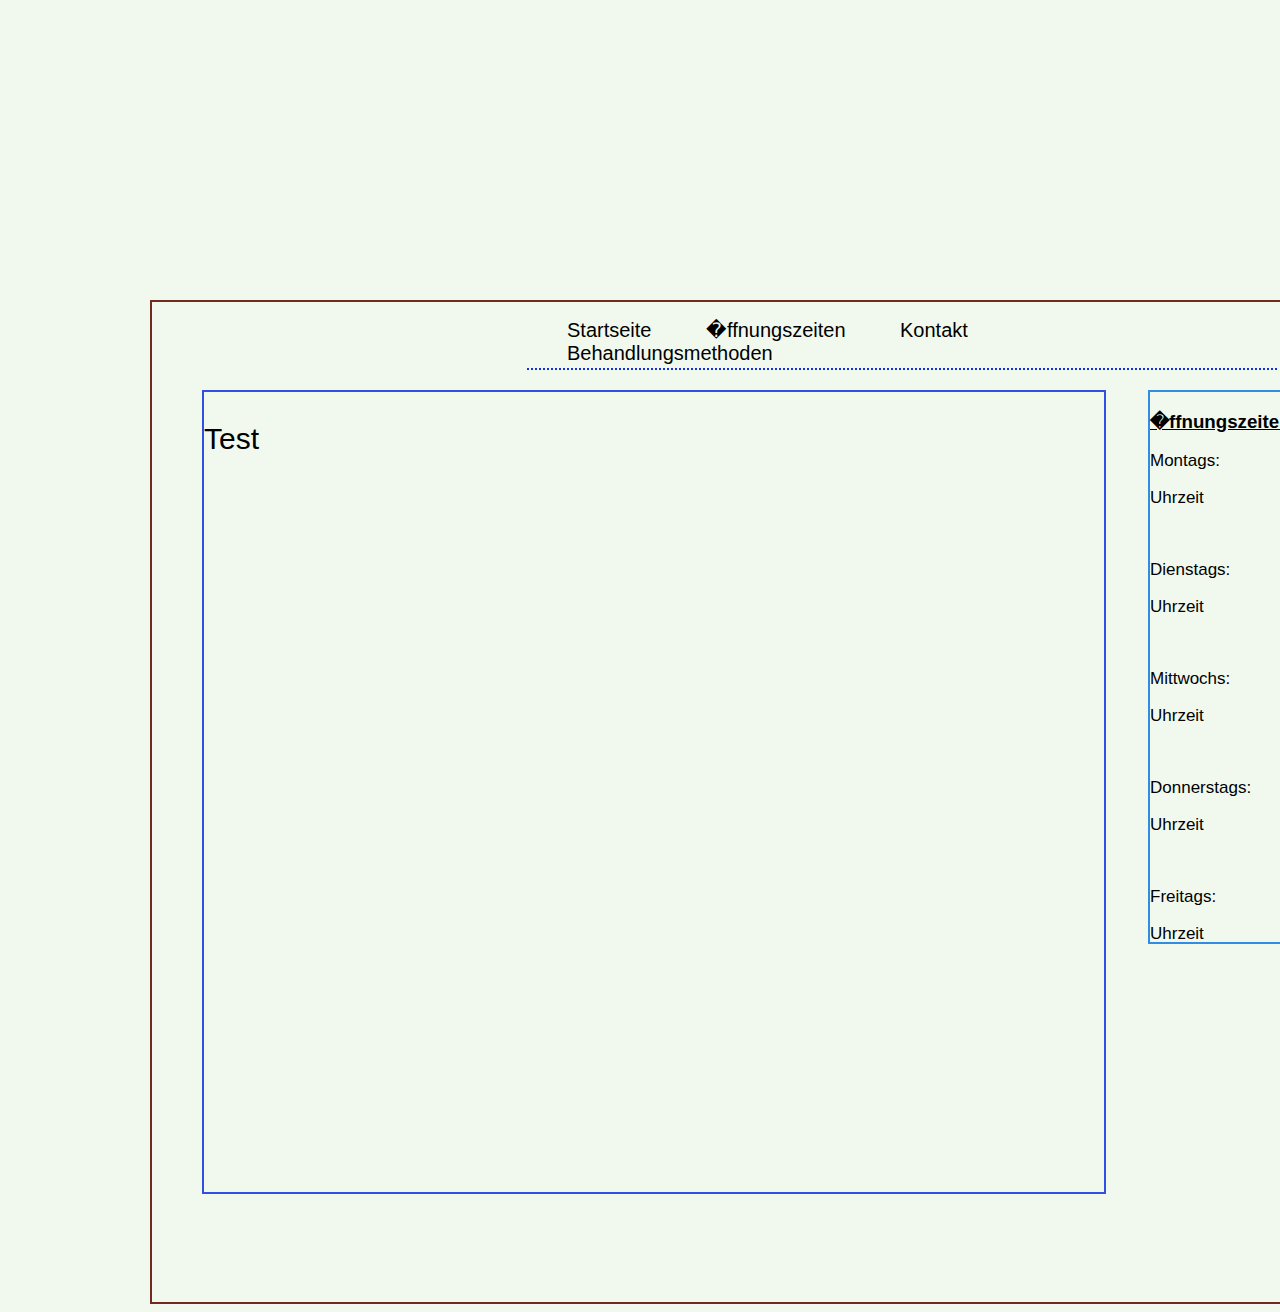
<file: index.html>
<!DOCTYPE html>

<html>

	<head>
   		<title>None</title>
    	<link rel="stylesheet" href="style.css" type="text/css">
	</head>

	<body>
    	<div id="wrapper">
       	    <header>
			</header>
			
			<div class="nav">
            <nav>
	            	<ul>
		               	<li><a href="index.html">Startseite</a></li>
		    	    	<li><a href="oeffnungszeiten.html">�ffnungszeiten</a></li>
				    	<li><a href="kontakt.html">Kontakt</a></li>
				    	<li><a href="methoden.html">Behandlungsmethoden</a></li>
			        </ul>
			</nav>
			</div>
			
            <section>
				<p> Test </p>
	        </section>
			
            
			<aside>
			<h3><ins><b>�ffnungszeiten:</b></ins></h3>
			<p>Montags:</p>
			<p>Uhrzeit</p><br/>
			<p>Dienstags:</p>
			<p>Uhrzeit</p><br/>
			<p>Mittwochs:</p>
			<p>Uhrzeit</p><br/>
			<p>Donnerstags:</p>
			<p>Uhrzeit</p><br/>
			<p>Freitags:</p>
			<p>Uhrzeit</p><br/>
			
			</aside>
            <footer>

	        </footer>
        </div>
	</body>

</html>
</file>
<file: style.css>
#wrapper {
    width: 1500px;
	margin-right: auto;
	margin-left: auto;
	font-family: arial, sans-serif;
}

body {
	margin-top: 300px;
    width: 1500px;
	height: 1000px;
	border: 2px solid #702D1E;
	margin-left: 150px;
	background-color: rgba(120,200,100,0.1);
}

.nav {
	margin: 0 auto;
    margin-bottom: 20px;
    text-align: left;
	width: 750px;
	height: 50px;
	border-bottom: 2px dotted #1231DE;
}

.nav ul {
    list-style-type: none;
    
}

.nav li {
    display: inline;
	margin-right: 50px;

}

.nav a {
	font-size: 20px;
	color: black;
	text-decoration: none;
}

section {
	border: 2px solid #314FE3;
	width: 900px;
	float: left;
	height: 800px;
	margin-left: 50px;
}

section p {
	font-size: 30px;
}

aside {
	float: right;
	border: 2px solid #318DE3;
	height: 550px;
	width: 450px;
	margin-right: 50px;

}

aside p {
	font-size: 17px;


}
</file>
